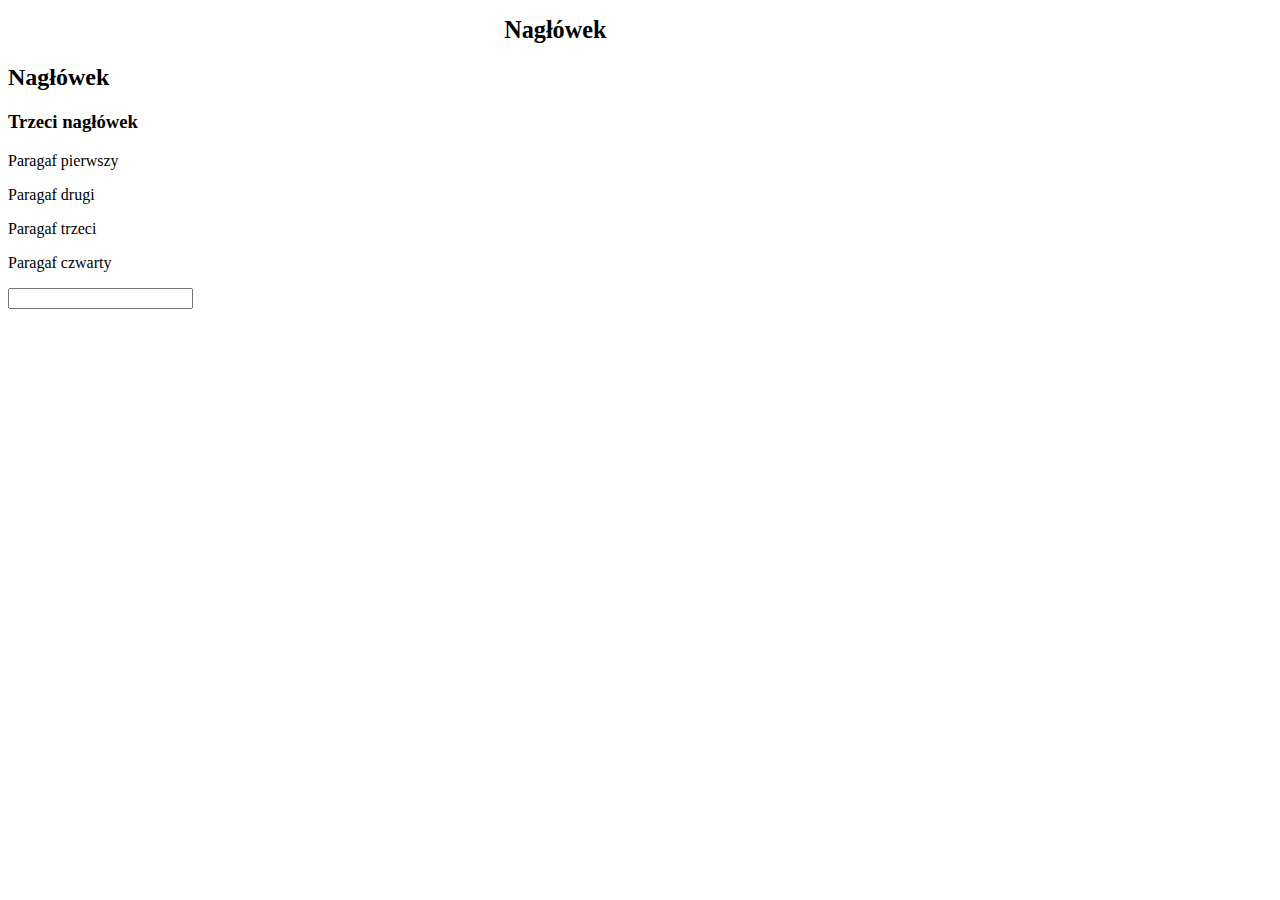
<file: index.html>
<!DOCTYPE html>
<html lang="en">
<head>
    <meta charset="UTF-8">
    <title>JQuery - początek</title>
    <link rel="stylesheet" href="css/style.css">
</head>
<body>
<h1 id="first">Nagłówek</h1>
<h2 id="second">Nagłówek</h2>
<h3>Trzeci nagłówek</h3>

<p class="paragraf">Paragaf pierwszy</p>
<p class="paragraf">Paragaf drugi</p>

<div>
  <p class="paragraf">Paragaf trzeci</p>
</div>
<p class="paragrafnext paragraf">Paragaf czwarty</p>

<form action="#" method="POST">
  <input id="inputValue" type="text">
</form>

<!-- Skrypt jQuery -->
<script
src="https://cdnjs.cloudflare.com/ajax/libs/jquery/3.2.1/jquery.js"></script>
<!-- <script src="js/jquery-3.2.1.min.js"></script>-->
<!-- Custom Scripts -->
<!--<script src="js/1-document-ready.js"></script>-->
<!--<script src="js/2-selektory.js"></script>-->
<!--<script src="js/3-manipulacja-dom.js"></script>-->
<!--<script src="js/4-find-each.js"></script>-->
<!--<script src="js/5-zdarzenia-jquery.js"></script>-->
    <script src="js/6-animacje.js"></script>
</body>
</html>
</file>
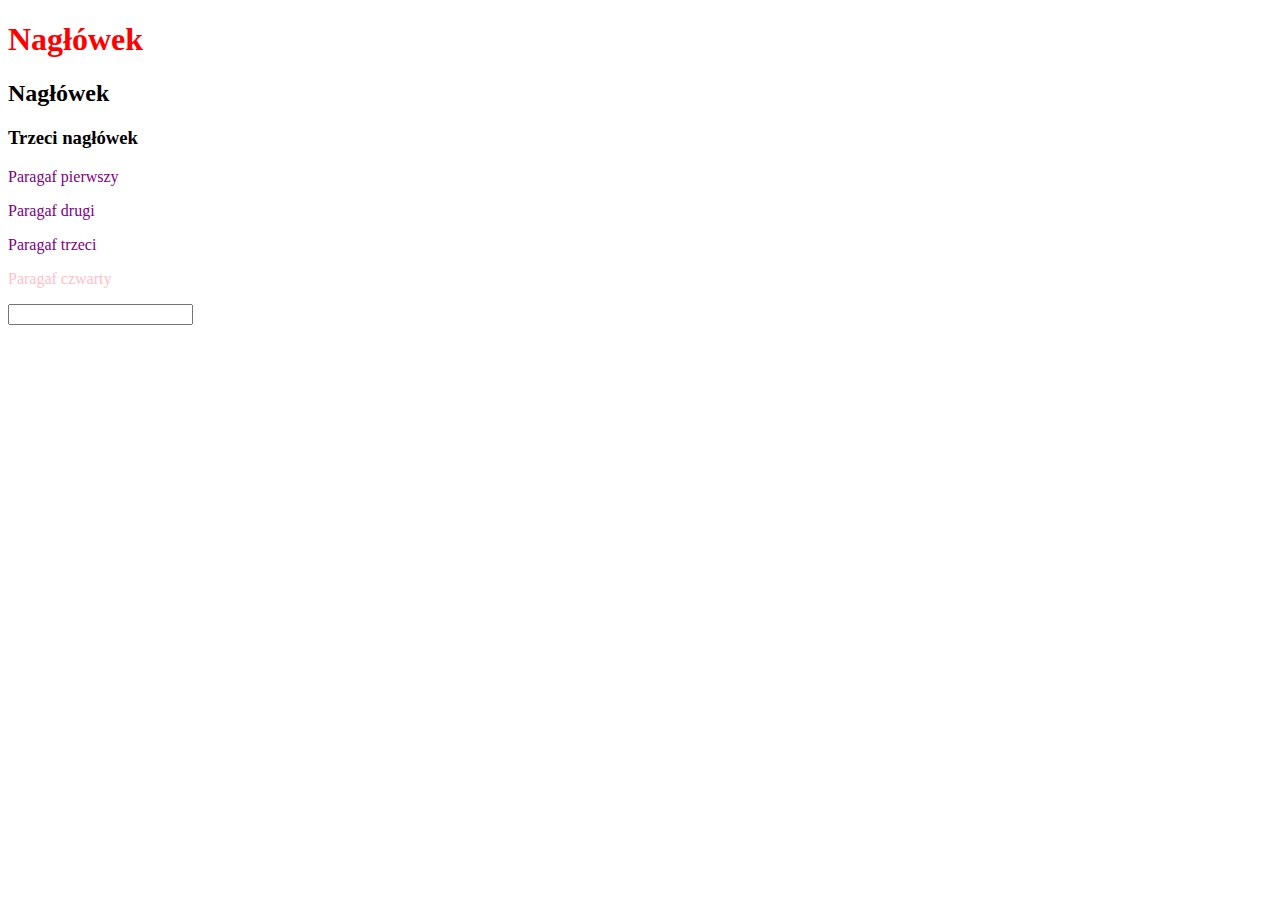
<file: 1-document-ready/index.html>
<!DOCTYPE html>
<html lang="en">
<head>
    <meta charset="UTF-8">
    <title>JQuery Dokument-ready</title>
    <link rel="stylesheet" href="css/style.css">
</head>
<body>
<h1 id="first">Nagłówek</h1>
<h2 id="second">Nagłówek</h2>
<h3>Trzeci nagłówek</h3>

<p class="paragraf">Paragaf pierwszy</p>
<p class="paragraf">Paragaf drugi</p>

<div>
  <p class="paragraf">Paragaf trzeci</p>
</div>
<p class="paragrafnext paragraf">Paragaf czwarty</p>

<form action="#" method="POST">
  <input id="inputValue" type="text">
</form>

<!-- Skrypt jQuery -->
<script
src="https://cdnjs.cloudflare.com/ajax/libs/jquery/3.2.1/jquery.js"></script>
<!-- <script src="js/jquery-3.2.1.min.js"></script>-->
<!-- Custom Scripts -->
<script src="js/1-document-ready.js"></script>

</body>
</html>
</file>
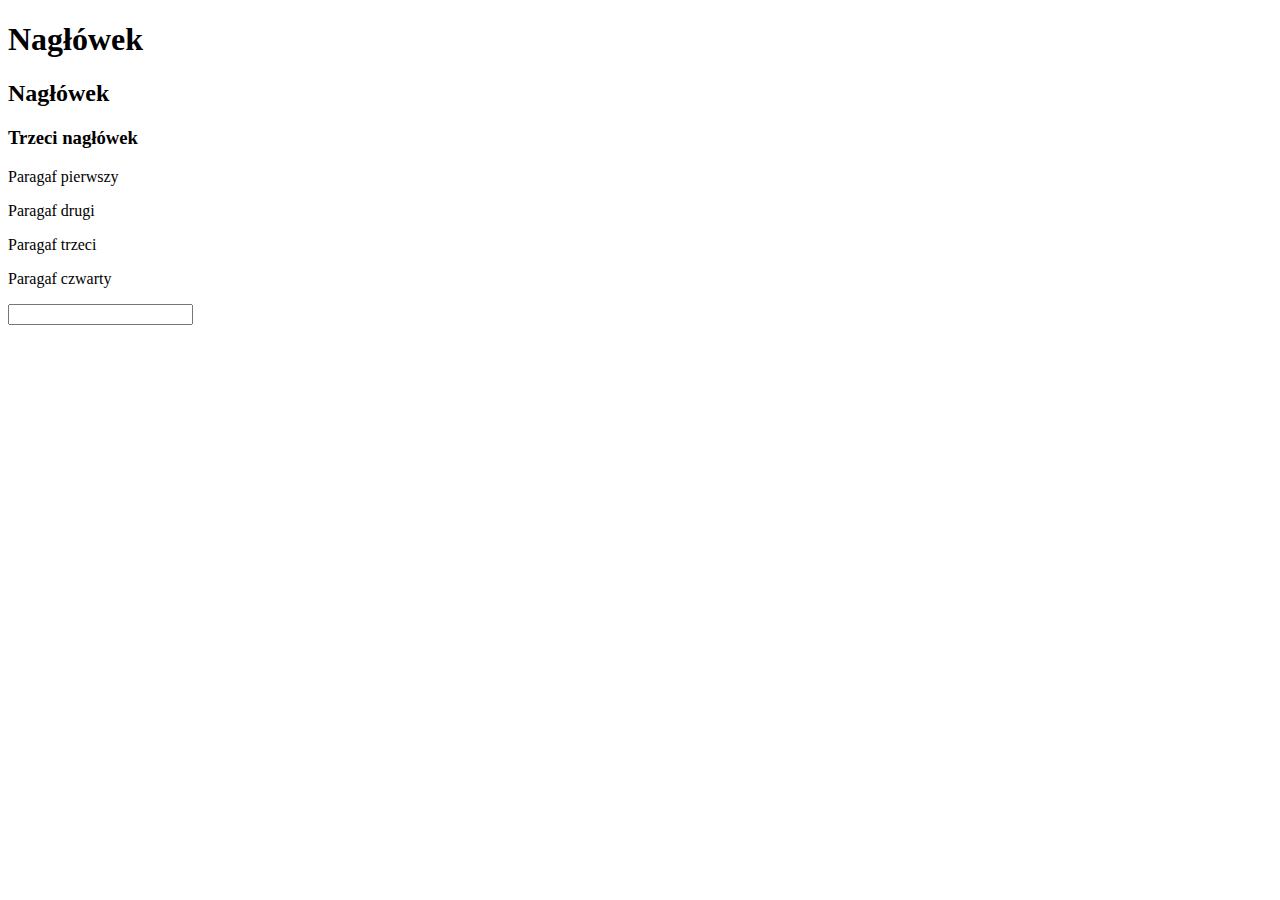
<file: 2-selektory/index.html>
<!DOCTYPE html>
<html lang="en">
<head>
    <meta charset="UTF-8">
    <title>JQuery - Selektory</title>
    <link rel="stylesheet" href="css/style.css">
</head>
<body>
<h1 id="first">Nagłówek</h1>
<h2 id="second">Nagłówek</h2>
<h3>Trzeci nagłówek</h3>

<p class="paragraf">Paragaf pierwszy</p>
<p class="paragraf">Paragaf drugi</p>

<div>
  <p class="paragraf">Paragaf trzeci</p>
</div>
<p class="paragrafnext paragraf">Paragaf czwarty</p>

<form action="#" method="POST">
  <input id="inputValue" type="text">
</form>

<!-- Skrypt jQuery -->
<script
src="https://cdnjs.cloudflare.com/ajax/libs/jquery/3.2.1/jquery.js"></script>
<!-- <script src="js/jquery-3.2.1.min.js"></script>-->
<!-- Custom Scripts -->
<script src="js/2-selektory.js"></script>

</body>
</html>
</file>
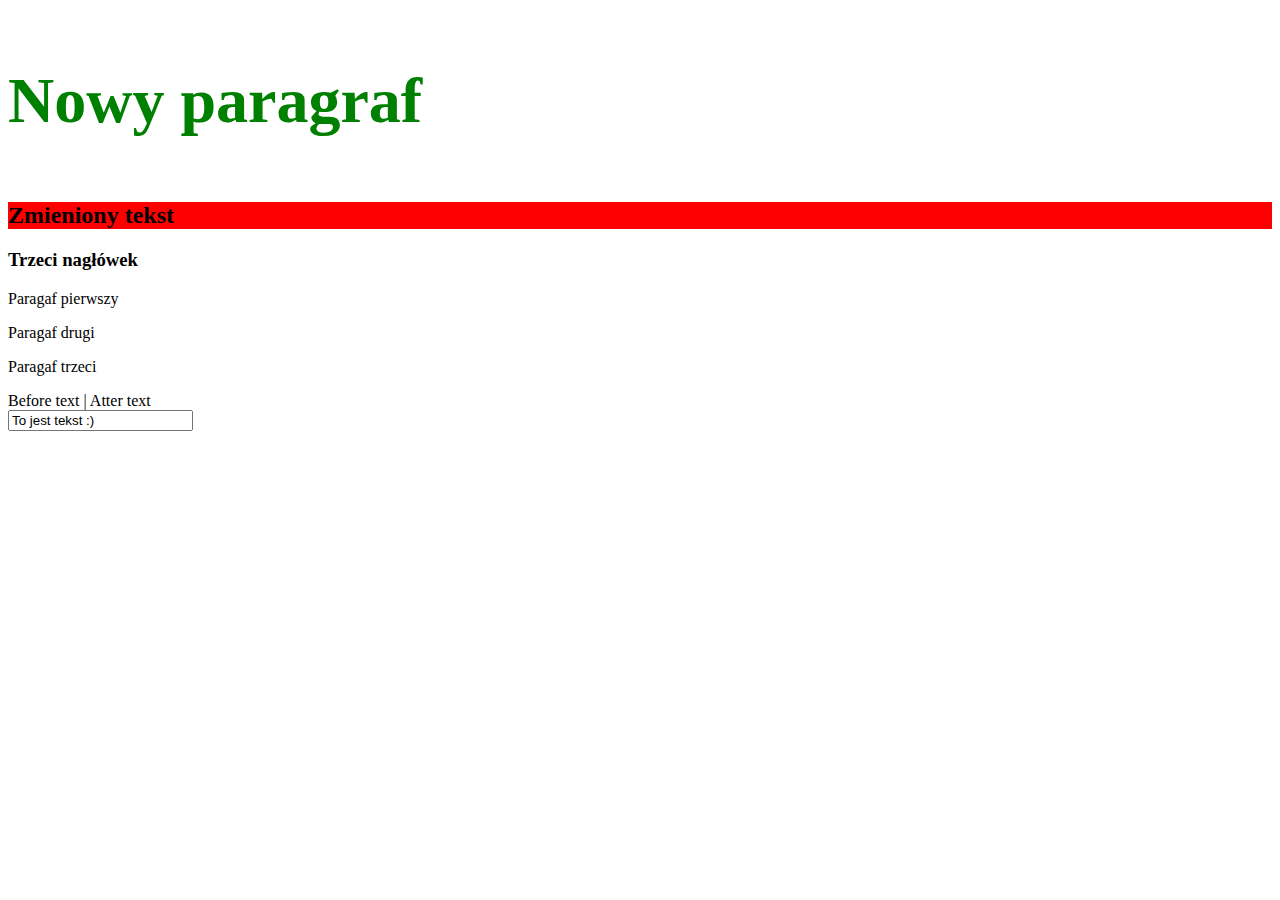
<file: 3-manipulacja-dom/index.html>
<!DOCTYPE html>
<html lang="en">
<head>
    <meta charset="UTF-8">
    <title>JQuery - Manipulacja DOM</title>
    <link rel="stylesheet" href="css/style.css">
</head>
<body>
<h1 id="first">Nagłówek</h1>
<h2 id="second">Nagłówek</h2>
<h3>Trzeci nagłówek</h3>

<p class="paragraf">Paragaf pierwszy</p>
<p class="paragraf">Paragaf drugi</p>

<div>
  <p class="paragraf">Paragaf trzeci</p>
</div>
<p class="paragrafnext paragraf">Paragaf czwarty</p>

<form action="#" method="POST">
  <input id="inputValue" type="text">
</form>

<!-- Skrypt jQuery -->
<script
src="https://cdnjs.cloudflare.com/ajax/libs/jquery/3.2.1/jquery.js"></script>
<!-- <script src="js/jquery-3.2.1.min.js"></script>-->
<!-- Custom Scripts -->
<script src="js/3-manipulacja-dom.js"></script>
</body>
</html>
</file>
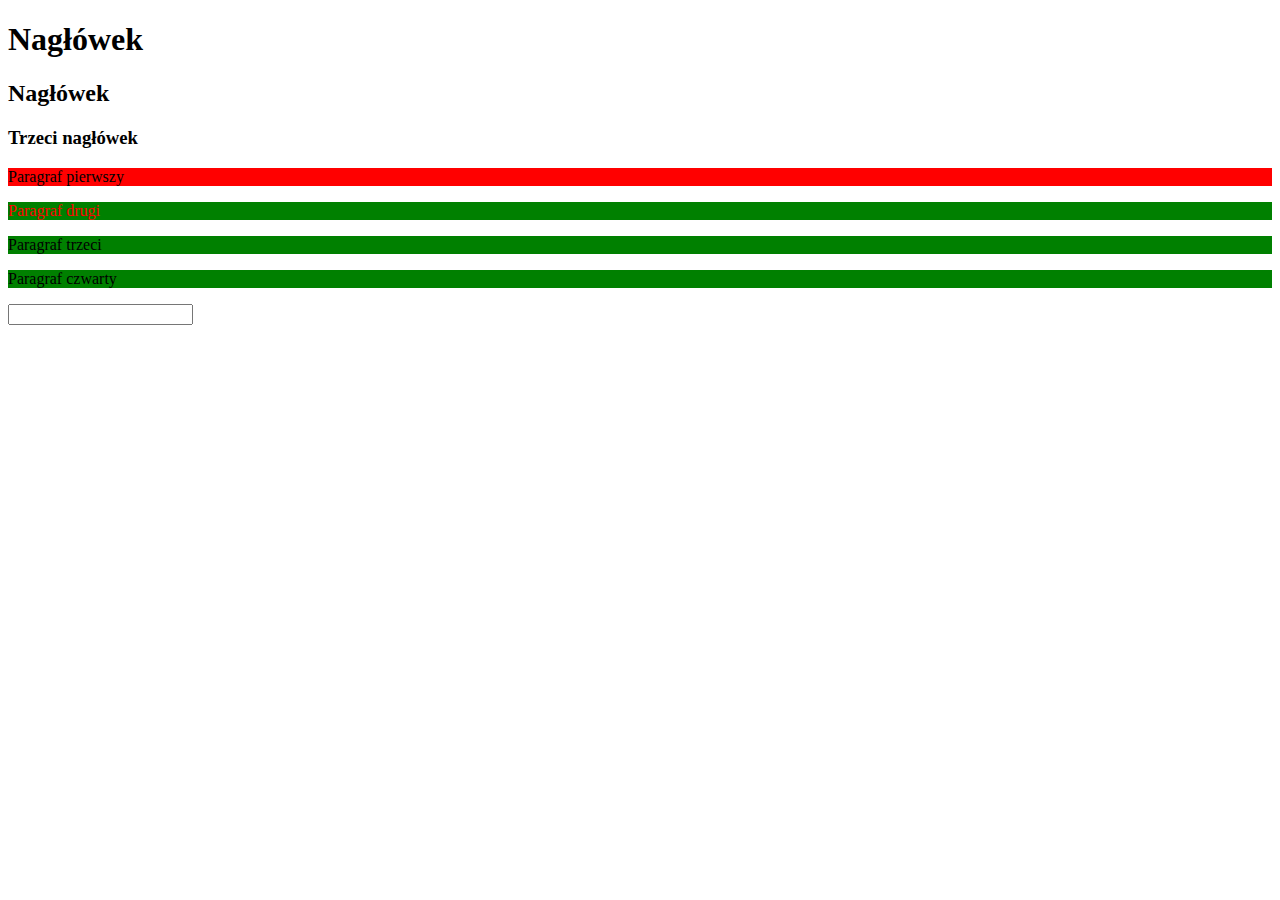
<file: 4-find-each/index.html>
<!DOCTYPE html>
<html lang="en">
<head>
    <meta charset="UTF-8">
    <title>JQuery - Find-each</title>
    <link rel="stylesheet" href="css/style.css">
</head>
<body>
<h1 id="first">Nagłówek</h1>
<h2 id="second">Nagłówek</h2>
<h3>Trzeci nagłówek</h3>

<p class="paragraf">Paragraf pierwszy</p>
<p class="paragraf">Paragraf drugi</p>

<div>
  <p class="paragraf">Paragraf trzeci</p>
</div>
<p class="paragrafnext paragraf">Paragraf czwarty</p>

<form action="#" method="POST">
  <input id="inputValue" type="text">
</form>

<!-- Skrypt jQuery -->
<script
src="https://cdnjs.cloudflare.com/ajax/libs/jquery/3.2.1/jquery.js"></script>
<!-- <script src="js/jquery-3.2.1.min.js"></script>-->
<!-- Custom Scripts -->
<script src="js/4-find-each.js"></script>
</body>
</html>
</file>
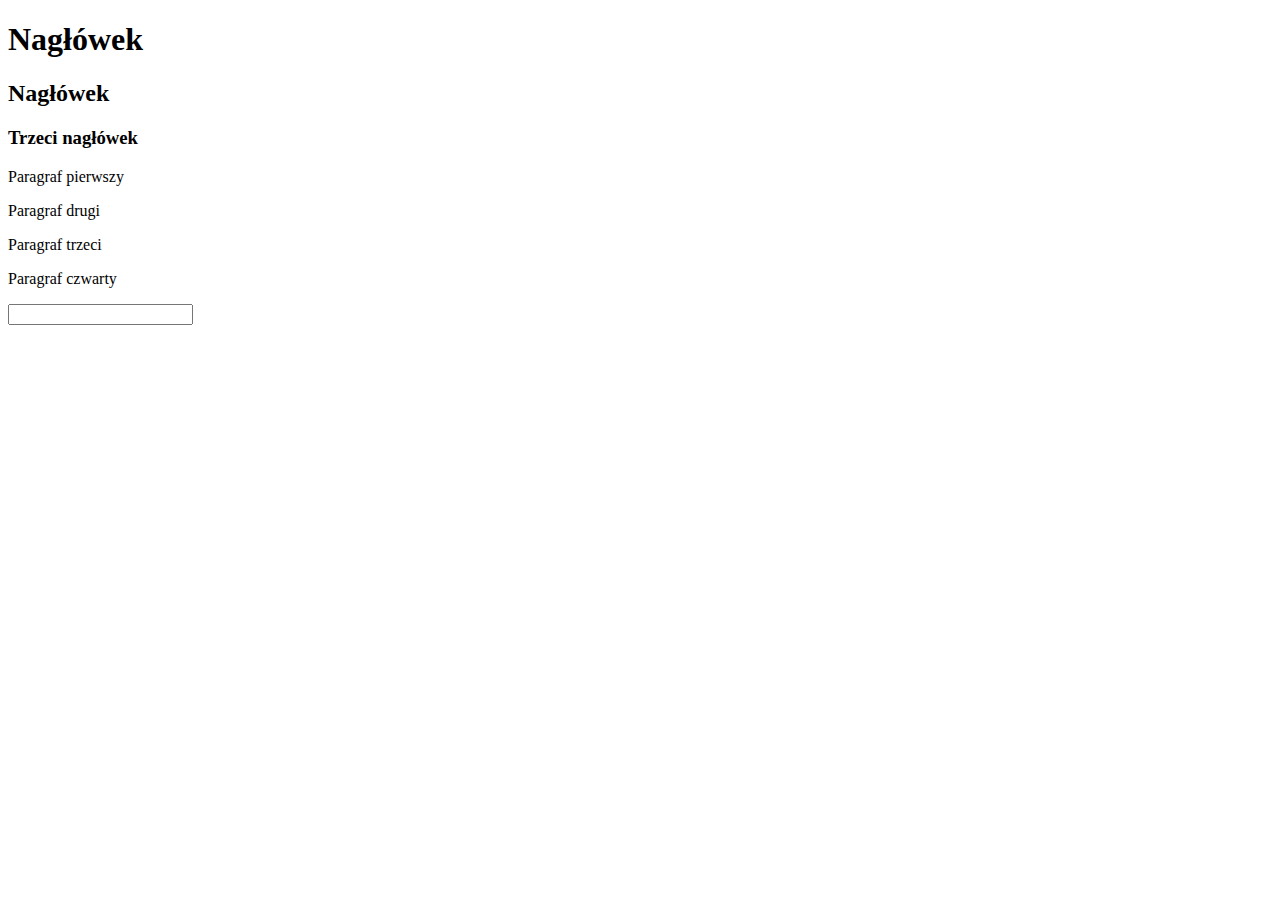
<file: 5-zdarzenia-jquery/index.html>
<!DOCTYPE html>
<html lang="en">
<head>
    <meta charset="UTF-8">
    <title>JQuery - Zdarzenia -JQuery</title>
    <link rel="stylesheet" href="css/style.css">
</head>
<body>
<h1 id="first">Nagłówek</h1>
<h2 id="second">Nagłówek</h2>
<h3>Trzeci nagłówek</h3>

<p class="paragraf">Paragraf pierwszy</p>
<p class="paragraf">Paragraf drugi</p>

<div>
  <p class="paragraf">Paragraf trzeci</p>
</div>
<p class="paragrafnext paragraf">Paragraf czwarty</p>

<form action="#" method="POST">
  <input id="inputValue" type="text">
</form>

<!-- Skrypt jQuery -->
<script
src="https://cdnjs.cloudflare.com/ajax/libs/jquery/3.2.1/jquery.js"></script>
<!-- <script src="js/jquery-3.2.1.min.js"></script>-->
<!-- Custom Scripts -->
<script src="js/5-zdarzenia-jquery.js"></script>
</body>
</html>
</file>
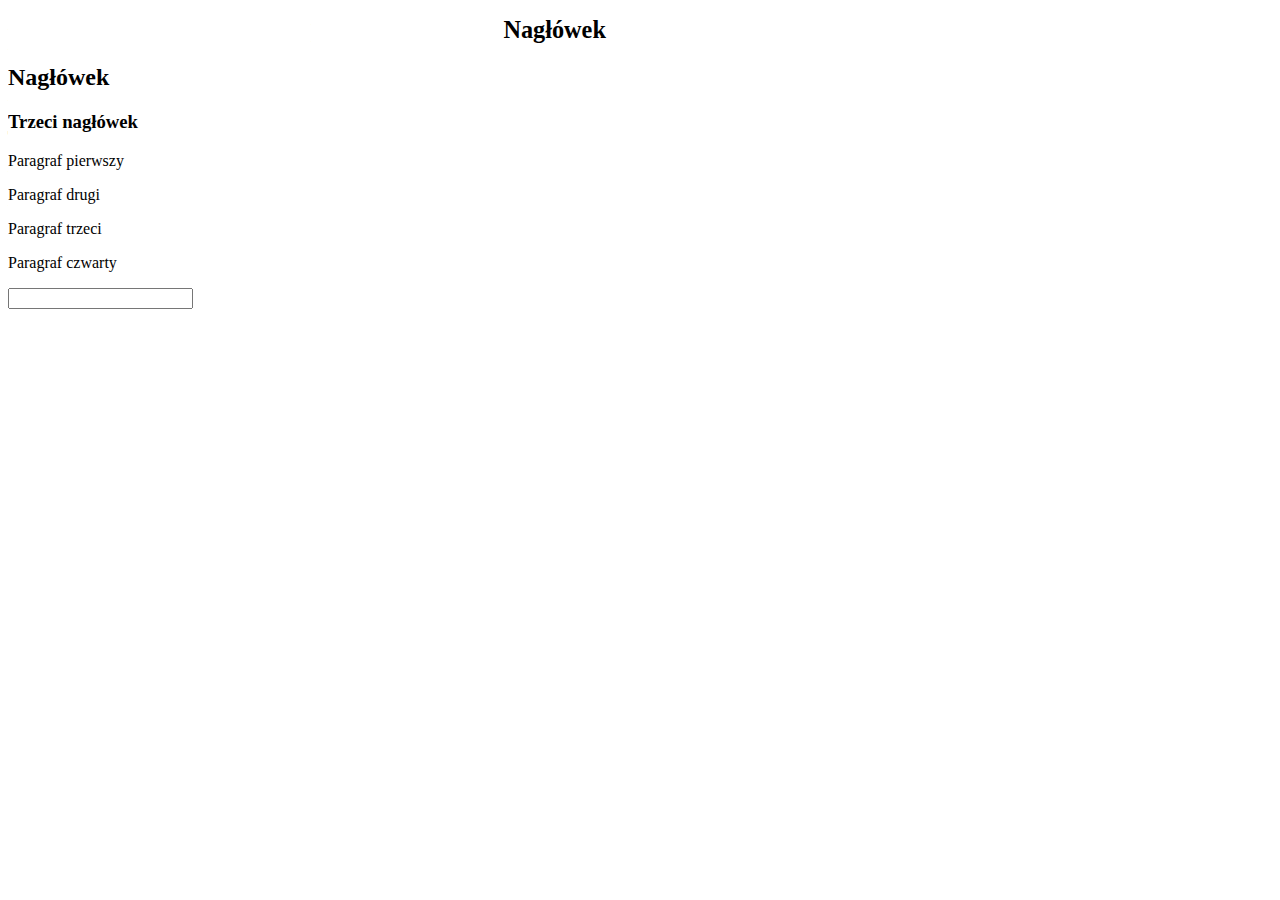
<file: 6-animacje/index.html>
<!DOCTYPE html>
<html lang="en">
<head>
    <meta charset="UTF-8">
    <title>JQuery - Animacje</title>
    <link rel="stylesheet" href="css/style.css">
</head>
<body>
<h1 id="first">Nagłówek</h1>
<h2 id="second">Nagłówek</h2>
<h3>Trzeci nagłówek</h3>

<p class="paragraf">Paragraf pierwszy</p>
<p class="paragraf">Paragraf drugi</p>

<div>
  <p class="paragraf">Paragraf trzeci</p>
</div>
<p class="paragrafnext paragraf">Paragraf czwarty</p>

<form action="#" method="POST">
  <input id="inputValue" type="text">
</form>

<!-- Skrypt jQuery -->
<script
src="https://cdnjs.cloudflare.com/ajax/libs/jquery/3.2.1/jquery.js"></script>
<!-- <script src="js/jquery-3.2.1.min.js"></script>-->
<!-- Custom Scripts -->
    <script src="js/6-animacje.js"></script>
</body>
</html>
</file>
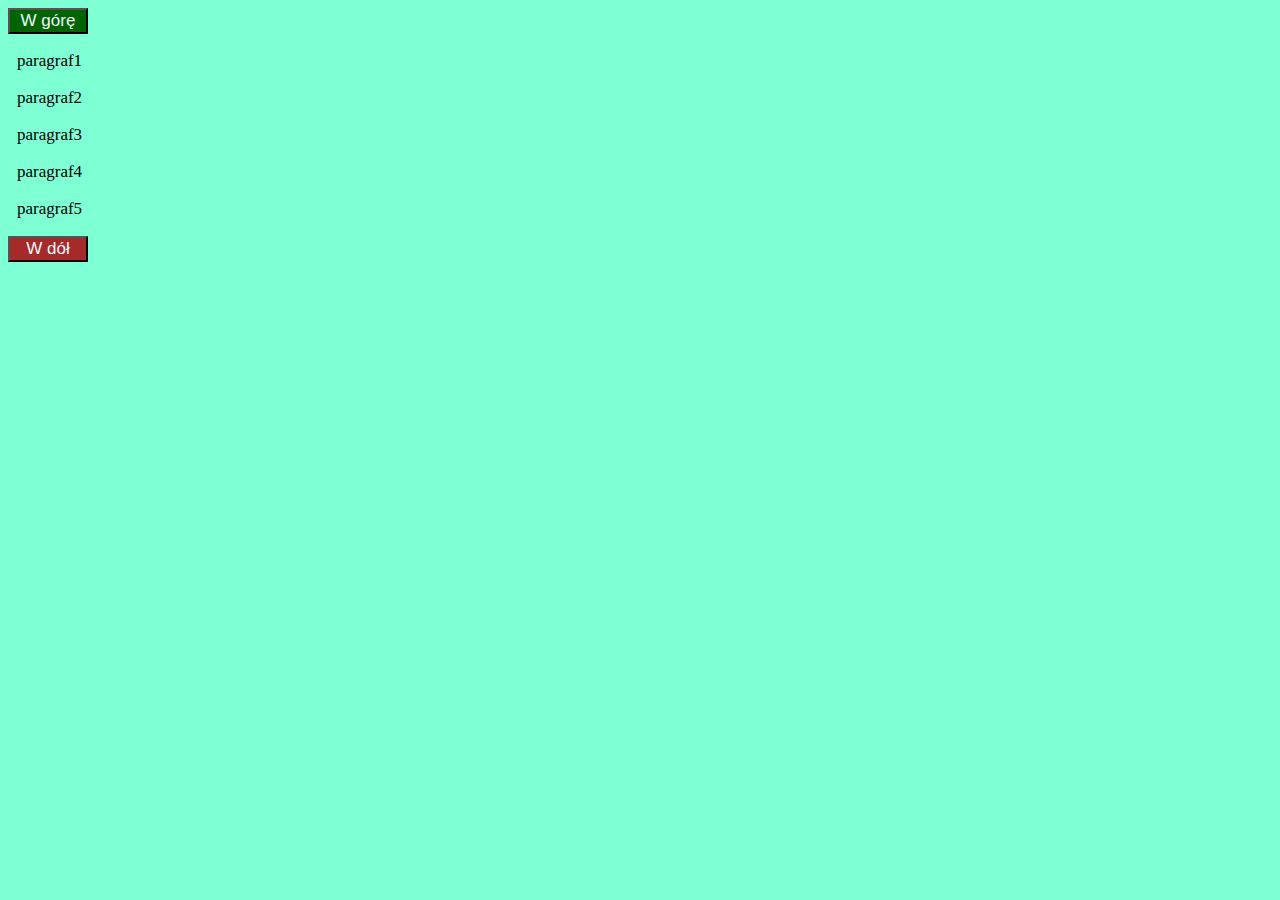
<file: moje-cwiczenia-jquery/index.html>
<!DOCTYPE html>
<html lang="en">

<head>
    <meta charset="UTF-8">
    <title>JQuery Modyfikacja DOM</title>
    <link rel="stylesheet" href="css/style.css">
</head>

<body>
    <button id=gora>W górę</button>
    
    <div id="trzyma-paragrafy">
       
        <p>paragraf1</p>
        <p>paragraf2</p>
        <p>paragraf3</p>
        <p>paragraf4</p>
        <p>paragraf5</p>
        
    </div>
    
    <button id="dol">W dół</button>

    <script src="https://code.jquery.com/jquery-3.3.1.js" integrity="sha256-2Kok7MbOyxpgUVvAk/HJ2jigOSYS2auK4Pfzbm7uH60=" crossorigin="anonymous"></script>

    <script src="js/main.js"></script>
</body>

</html>
</file>
<file: css/style.css>
.blue {
    color: blue;
}

.backgroundColor {
    background-color: red;
}
</file>
<file: 1-document-ready/css/style.css>
.blue {
  color: blue;
}

.backgroundColor {
  background-color: red;
}

.paragrafnext.paragraf {
  color: pink;
}

.paragraf {
  color: purple;
}
</file>
<file: 2-selektory/css/style.css>
.blue {
    color: blue;
}

.backgroundColor {
    background-color: red;
}
</file>
<file: 3-manipulacja-dom/css/style.css>
.blue {
    color: blue;
}

.backgroundColor {
    background-color: red;
}
</file>
<file: 4-find-each/css/style.css>
.blue {
    color: blue;
}

.backgroundColor {
    background-color: red;
}
</file>
<file: 5-zdarzenia-jquery/css/style.css>
.blue {
    color: blue;
}

.backgroundColor {
    background-color: red;
}
</file>
<file: 6-animacje/css/style.css>
.blue {
    color: blue;
}

.backgroundColor {
    background-color: red;
}
</file>
<file: moje-cwiczenia-jquery/css/style.css>
body {
    background-color: aquamarine;
}
* {
    font-size: 17px;
}
button#gora, button#dol {
    color: aliceblue;
    width: 80px;
}

button#gora {
    background-color: darkgreen;
}

button#dol {
    background-color: brown;
}

p {
    padding-left: 9px;
}
</file>
